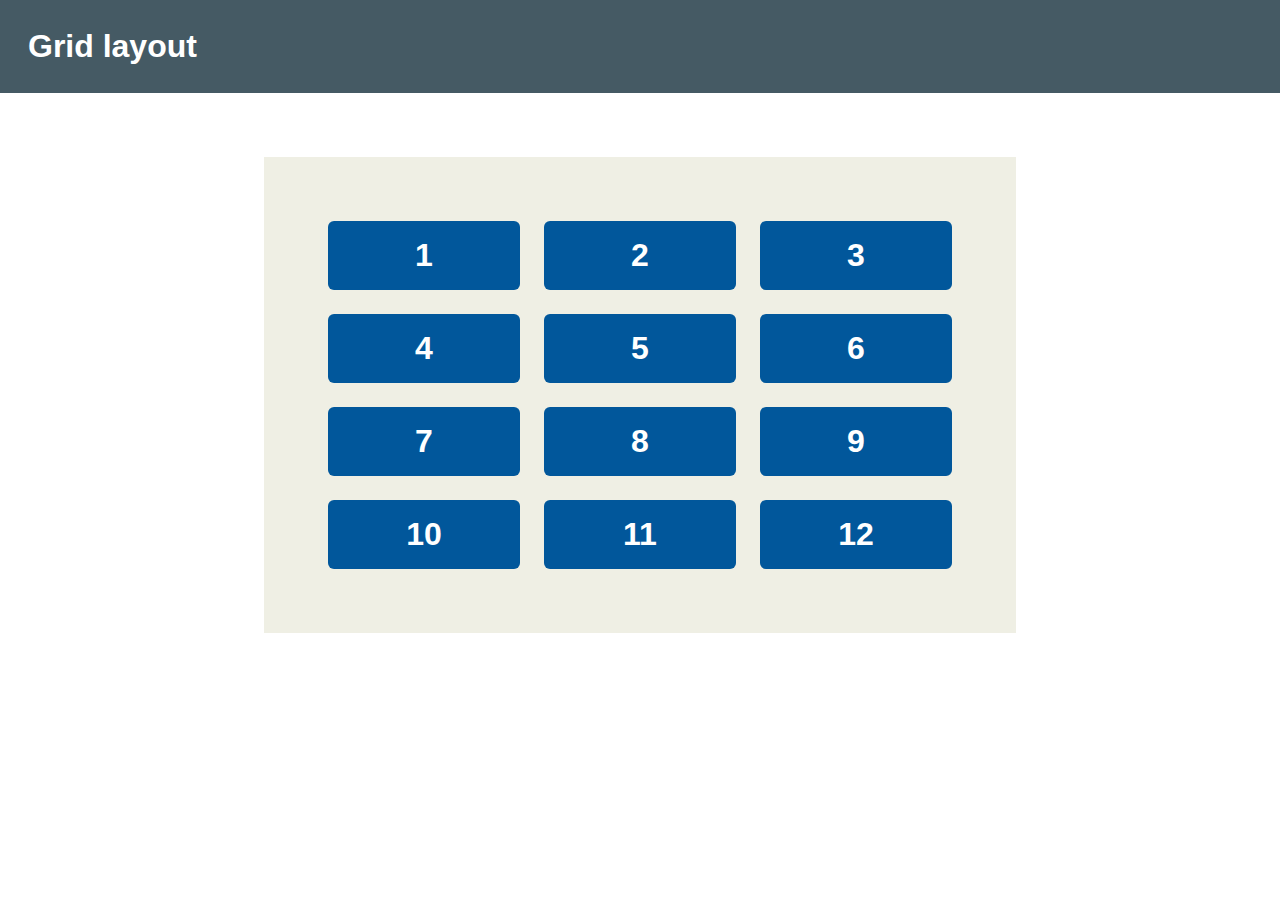
<file: aula grid/index.html>
<!DOCTYPE html>
<html lang="en">
<head>
    <meta charset="UTF-8">
    <meta name="viewport" content="width=device-width, initial-scale=1.0">
    <title>Document</title>
    <link rel="stylesheet" href="css\main.css">
</head>
<body>
    <header>
        <h1>Grid layout</h1>
    </header>
    <div class="wrapper">
        <main>
            <div class="container">
                <div class="item">1</div>
                <div class="item">2</div>
                <div class="item">3</div>
                <div class="item">4</div>
                <div class="item">5</div>
                <div class="item">6</div>
                <div class="item">7</div>
                <div class="item">8</div>
                <div class="item">9</div>
                <div class="item">10</div>
                <div class="item">11</div>
                <div class="item">12</div>

            </div>
        </main>
    </div>
    
</body>
</html>
</file>
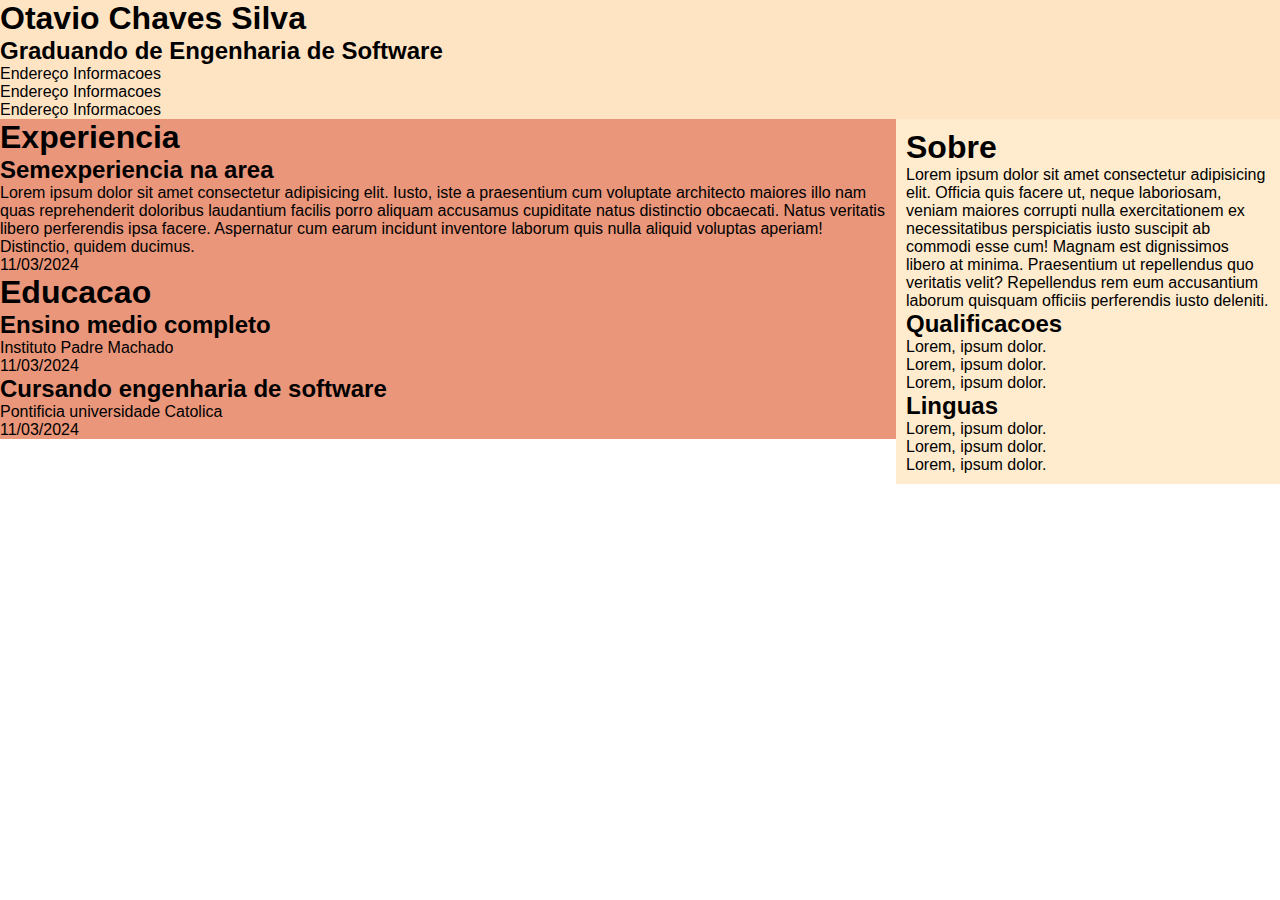
<file: curriculo-novo/index.html>
<!DOCTYPE html>
<html lang="en">

<head>
    <meta charset="UTF-8">
    <meta name="viewport" content="width=device-width, initial-scale=1.0">
    <title>Curriculo</title>
    <link rel="stylesheet" href="style.css">
</head>

<body>
    <header class="cabecalho">
        <h1 class="titulo">Otavio Chaves Silva</h1>
        <h2 class="subtitulo">Graduando de Engenharia de Software</h2>
        <ul>
            <li>Endereço</li>
            <li>Endereço</li>
            <li>Endereço</li>
        </ul>
        <ul>
            <li>Informacoes</li>
            <li>Informacoes</li>
            <li>Informacoes</li>
        </ul>
    </header>
    <main class="conteudo-principal">
        <section>
            <h1 class="titulo">Experiencia</h1>
            <h2 class="subtitulo">Semexperiencia na area</h2>
            <p>Lorem ipsum dolor sit amet consectetur adipisicing elit. Iusto, iste a praesentium cum voluptate
                architecto
                maiores illo nam quas reprehenderit doloribus laudantium facilis porro aliquam accusamus cupiditate
                natus
                distinctio obcaecati. Natus veritatis libero perferendis ipsa facere. Aspernatur cum earum incidunt
                inventore laborum quis nulla aliquid voluptas aperiam! Distinctio, quidem ducimus.
            </p>
            <p class="data">11/03/2024</p>
        </section>
        <section>
            <h1 class="titulo">Educacao</h1>
            <h2 class="subtitulo">Ensino medio completo</h2>
            <p>Instituto Padre Machado</p>
            <p class="data">11/03/2024</p>
            <h2>Cursando engenharia de software</h2>
            <p>Pontificia universidade Catolica</p>
            <p class="data">11/03/2024</p>
        </section>
    </main>
    <aside class="barra-lateral">
        <h1 class="titulo">Sobre</h1>
        <p>Lorem ipsum dolor sit amet consectetur adipisicing elit. Officia quis facere ut, neque laboriosam, veniam
            maiores corrupti nulla exercitationem ex necessitatibus perspiciatis iusto suscipit ab commodi esse cum!
            Magnam est dignissimos libero at minima. Praesentium ut repellendus quo veritatis velit? Repellendus rem eum
            accusantium laborum quisquam officiis perferendis iusto deleniti.
        </p>
        <h2>Qualificacoes</h2>
        <ul>
            <li>Lorem, ipsum dolor.</li>
            <li>Lorem, ipsum dolor.</li>
            <li>Lorem, ipsum dolor.</li>
        </ul>   
        <h2>Linguas</h2>
        <ul>
            <li>Lorem, ipsum dolor.</li>
            <li>Lorem, ipsum dolor.</li>
            <li>Lorem, ipsum dolor.</li>
        </ul>
    </aside>
</body>

</html>
</file>
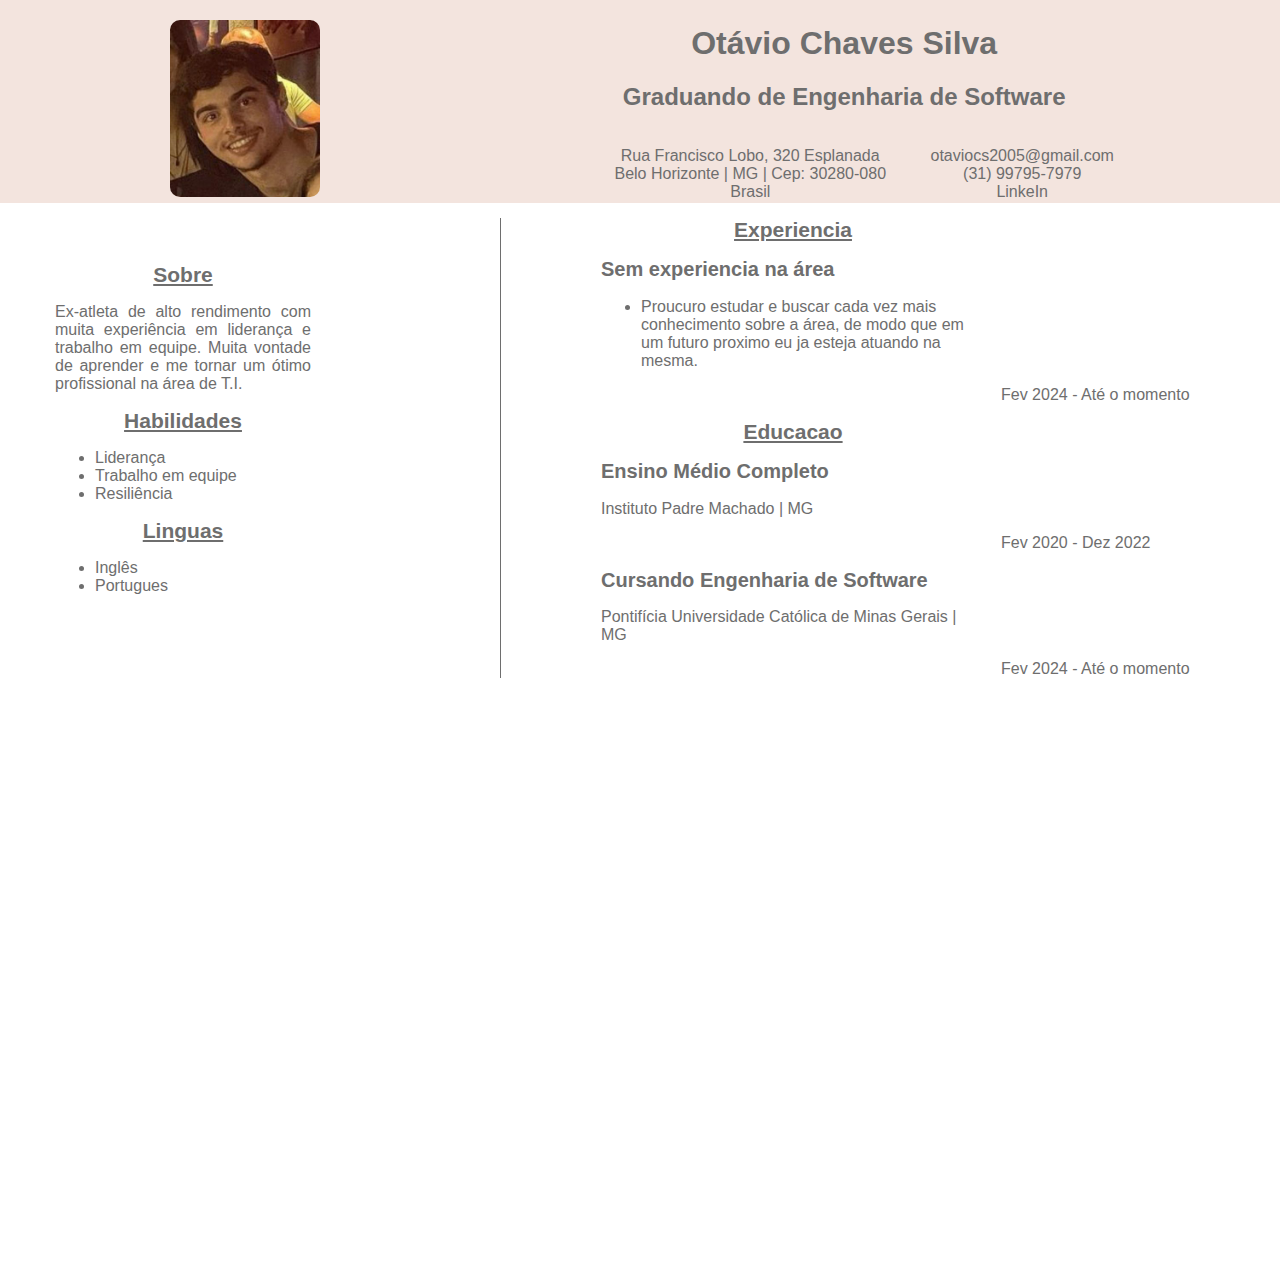
<file: curriculo/index.html>
<!DOCTYPE html>
<html lang="pt-BR">

<head>
    <meta charset="UTF-8">
    <meta name="viewport" content="width=device-width, initial-scale=1.0">
    <title>Curriculum</title>
    <link rel="stylesheet" href="style.css">
</head>

<body>
    <header>
        <img src="img/imgcurriculo.jpg" alt="Minha foto">
        <section id="cabecalho">
            <h1 class="nome">Otávio Chaves Silva</h1>
            <h2>Graduando de Engenharia de Software</h2>

            <ul class="lista-header">
                <li>Rua Francisco Lobo, 320 Esplanada</li>
                <li>Belo Horizonte | MG | Cep: 30280-080</li>
                <li>Brasil</li>
            </ul>
            <ul class="lista-header">
                <li>otaviocs2005@gmail.com</li>
                <li>(31) 99795-7979</li>
                <li>LinkeIn</li>
            </ul>
        </section>

    </header>

    <main>
        <section id="conteudo-principal">
            <h1 class="titulo">Experiencia</h1>

            <h2 class="titulo2">Sem experiencia na área</h2>
            <ul class="lista-main">
                <li>Proucuro estudar e buscar cada vez mais conhecimento sobre a área, de modo que em um futuro
                    proximo eu ja esteja atuando na mesma.</li>
            </ul>
            <p class="data">Fev 2024 - Até o momento</p>

        </section>

        <section id="educacao">
            <h1 class="titulo">Educacao</h1>

            <h2 class="titulo2">Ensino Médio Completo</h2>
            <p>Instituto Padre Machado | MG</p>
            <p class="data">Fev 2020 - Dez 2022</p>

            <h2 class="titulo2">Cursando Engenharia de Software</h2>
            <p>Pontifícia Universidade Católica de Minas Gerais | MG</p>
            <p class="data">Fev 2024 - Até o momento</p>

        </section>
    </main>

    <aside>
        <section>
            <h1 class="titulo">Sobre</h1>
            <p>Ex-atleta de alto rendimento com muita experiência em liderança e trabalho em equipe. Muita vontade de
                aprender e me tornar um ótimo profissional na área de T.I.</p>




            <h1 class="titulo">Habilidades</h1>
            <ul class="lista-aside">
                <li>Liderança</li>
                <li>Trabalho em equipe</li>
                <li>Resiliência</li>
            </ul>



            <h1 class="titulo">Linguas</h1>
            <ul class="lista-aside">
                <li>Inglês</li>
                <li>Portugues</li>
            </ul>

        </section>

    </aside>

</body>

</html>
</file>
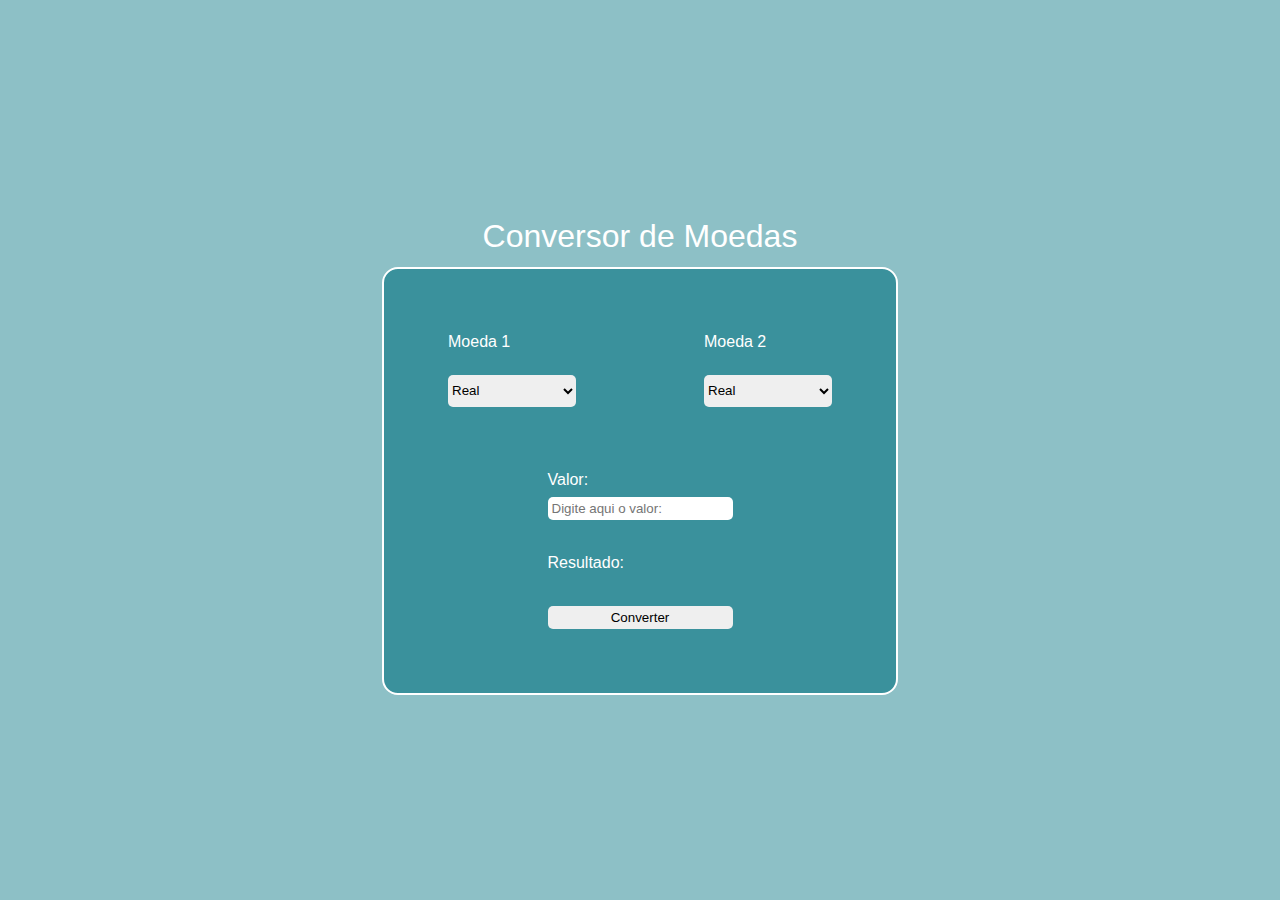
<file: ex-pratico-10/index.html>
<!DOCTYPE html>
<html lang="en">

<head>
    <meta charset="UTF-8">
    <meta name="viewport" content="width=device-width, initial-scale=1.0">
    <title>Conversor de Moedas</title>
    <link rel="stylesheet" href="assets/css/styles.css">
   
</head>

<body>
    <header>
        <h1>Conversor de Moedas</h1>
    </header>
    <main>
        <div id="principal">
            <div class="currency-inputs">
                <label for="to-convert-currency">Moeda 1</label>
                <select id="currency-1" onchange="changeSelect()">
                    <option value="real">Real</option>
                    <option value="dolar">Dólar</option>
                    <option value="euro">Euro</option>
                    <option value="yuan">Yuan</option>
                    <option value="peso">Peso Argentino</option>
                </select>
            </div>
            <div class="currency-inputs">
                <label for="to-convert-currency">Moeda 2</label>
                <select id="currency-2" onchange="changeSelect()">
                    <option value="real">Real</option>
                    <option value="dolar">Dólar</option>
                    <option value="euro">Euro</option>
                    <option value="yuan">Yuan</option>
                    <option value="peso">Peso Argentino</option>
                </select>
            </div>
        </div>
        <div id="converter">
            <label for="converter">Valor:</label>
            <input type="number" id="value-to-convert" placeholder="Digite aqui o valor:">
            <br>
            <p id="result">Resultado:</p>
            <br>
            <button id="confirm" type="button">Converter</button>

        </div>
    </main>
    <script src="assets/js/app.js" defer></script>
</body>

</html>
</file>
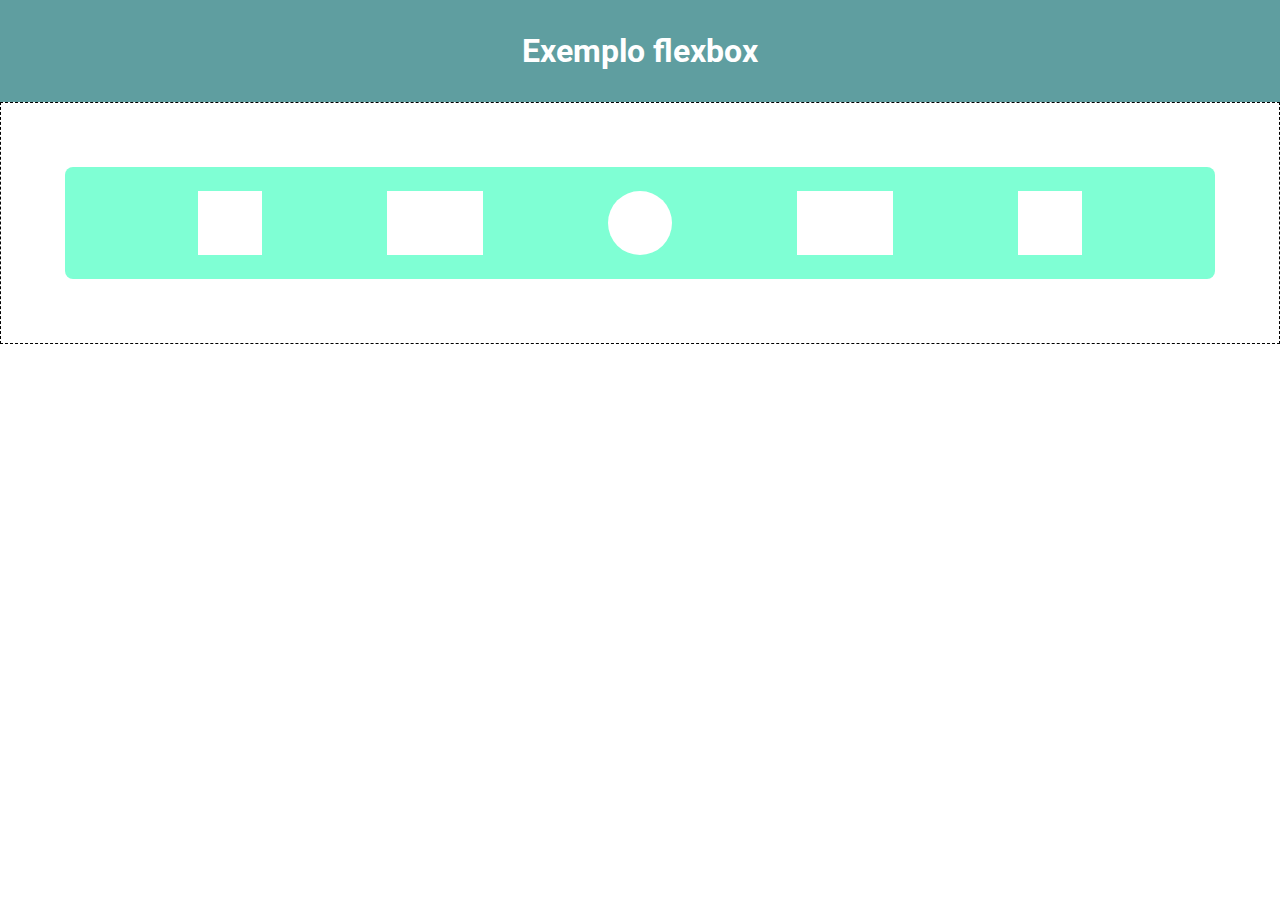
<file: flexbox-3/index.html>
<!DOCTYPE html>
<html lang="pt-BR">

<head>
    <meta charset="UTF-8">
    <meta name="viewport" content="width=device-width, initial-scale=1.0">
    <title>Exemplo flexbox</title>
    <link rel="preconnect" href="https://fonts.googleapis.com">
    <link rel="preconnect" href="https://fonts.gstatic.com" crossorigin>
    <link
        href="https://fonts.googleapis.com/css2?family=Roboto:ital,wght@0,100;0,300;0,400;0,500;0,700;0,900;1,100;1,300;1,400;1,500;1,700;1,900&display=swap"
        rel="stylesheet">
    <link rel="stylesheet" href="css/main.css">
</head>

<body>
    <header>
        <h1>Exemplo flexbox</h1>
    </header>
    <main>
        <div id="container">

            <div class="caixa item"></div>
            <div class="retangulo item"></div>
            <div class="circulo item"></div>
            <div class="retangulo item"></div>
            <div class="caixa item"></div>

        </div>
    </main>
</body>

</html>
</file>
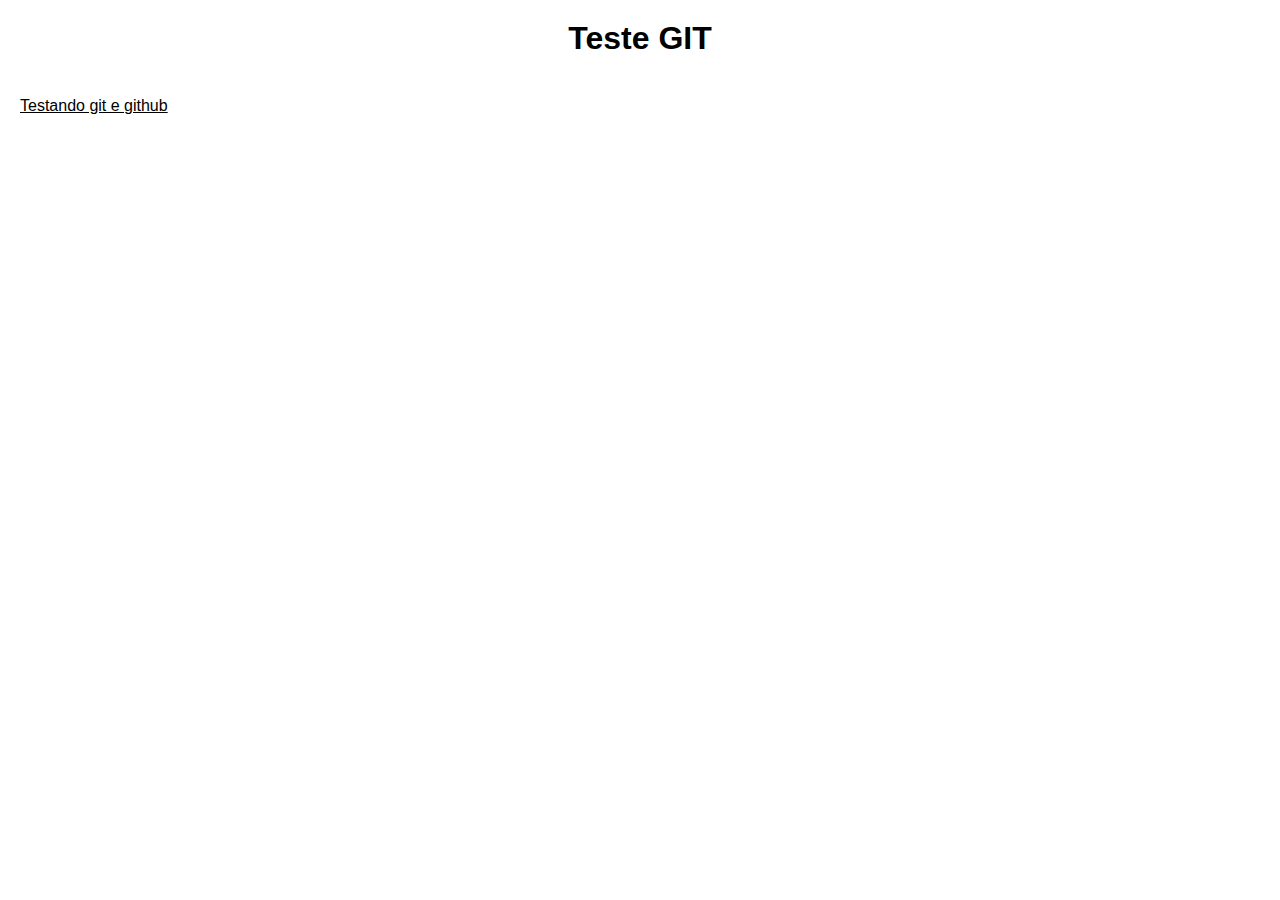
<file: projetos web/index.html>
<!DOCTYPE html>
<html lang="en">
<head>
    <meta charset="UTF-8">
    <meta name="viewport" content="width=device-width, initial-scale=1.0">
    <title>Document</title>
    <link rel="stylesheet" href="style.css">
</head>
<body>
    <h1>Teste GIT</h1>
    <p>Testando git e github</p>

</body>
</html>
</file>
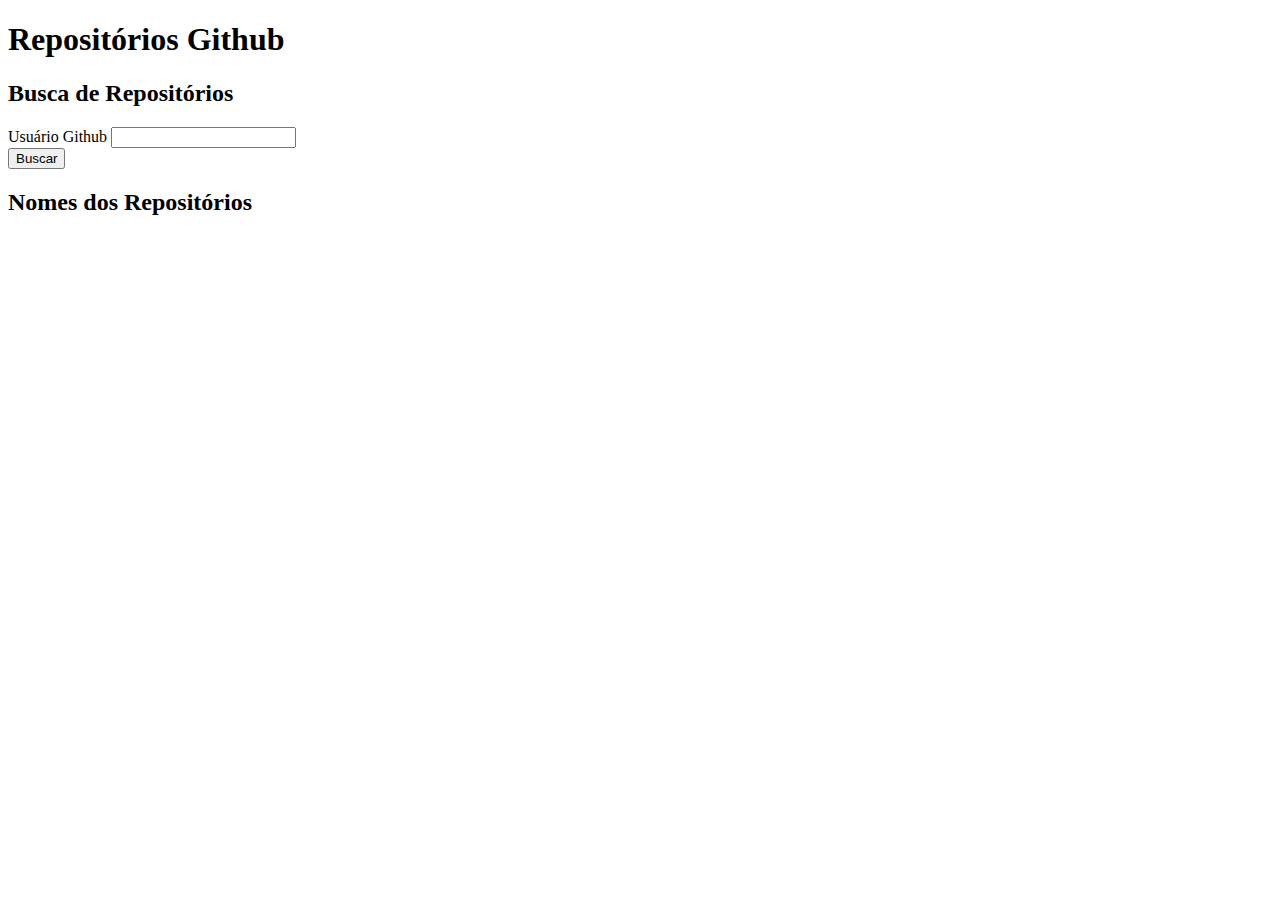
<file: jsonserver/views/index.html>
<!DOCTYPE html>
<html lang="pt-BR">
<head>
    <meta charset="UTF-8">
    <meta name="viewport" content="width=device-width, initial-scale=1.0">
    <title>Consumindo API</title>
</head>
<body>

    <header>
        <h1>Repositórios Github</h1>
    </header>

    <main>

        <section id="busca">

            <header>
                <h2>Busca de Repositórios</h2>
            </header>

            <form>
                <div>
                    <label for="usuario-github">Usuário Github</label>
                    <input type="text" name="usuario-github" id="usuario-github">
                </div>
                <button id="buscar-repositorios" type="button">Buscar</button>
            </form>

        </section>
       
        <section id="repositorios">
            <header>
                <h2>Nomes dos Repositórios</h2>
                <p id="qtde-repositorios"></p>
            </header>
            <ul id="lista-repositorios">

            </ul>
        </section>
        
    </main>
    
    <script type="module" src="../assets/js/repositorios.js"></script>

</body>
</html>
</file>
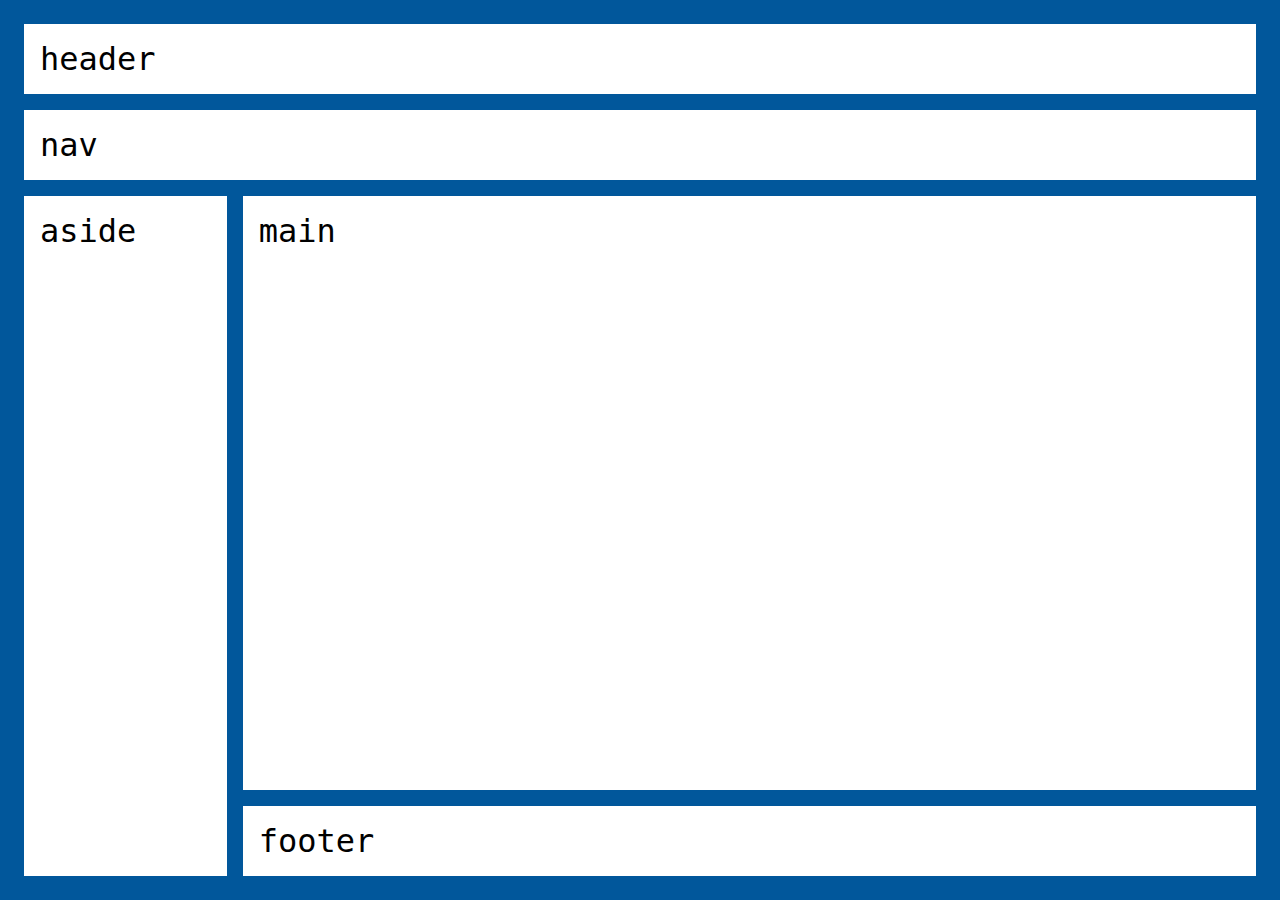
<file: aula grid/layout.html>
<!DOCTYPE html>
<html lang="en">
<head>
    <meta charset="UTF-8">
    <meta name="viewport" content="width=device-width, initial-scale=1.0">
    <title>Document</title>
    <link rel="stylesheet" href="css\layout.css">
</head>
<body>
    <div class="container">
        <header>
            <code>header</code>

        </header>

        <nav>
            <code>nav</code>

        </nav>
        <aside>
            <code>aside</code>

        </aside>

        <main>
            <code>main</code>

        </main>
        <footer>
            <code>footer</code>

        </footer>
    </div>
    
</body>
</html>
</file>
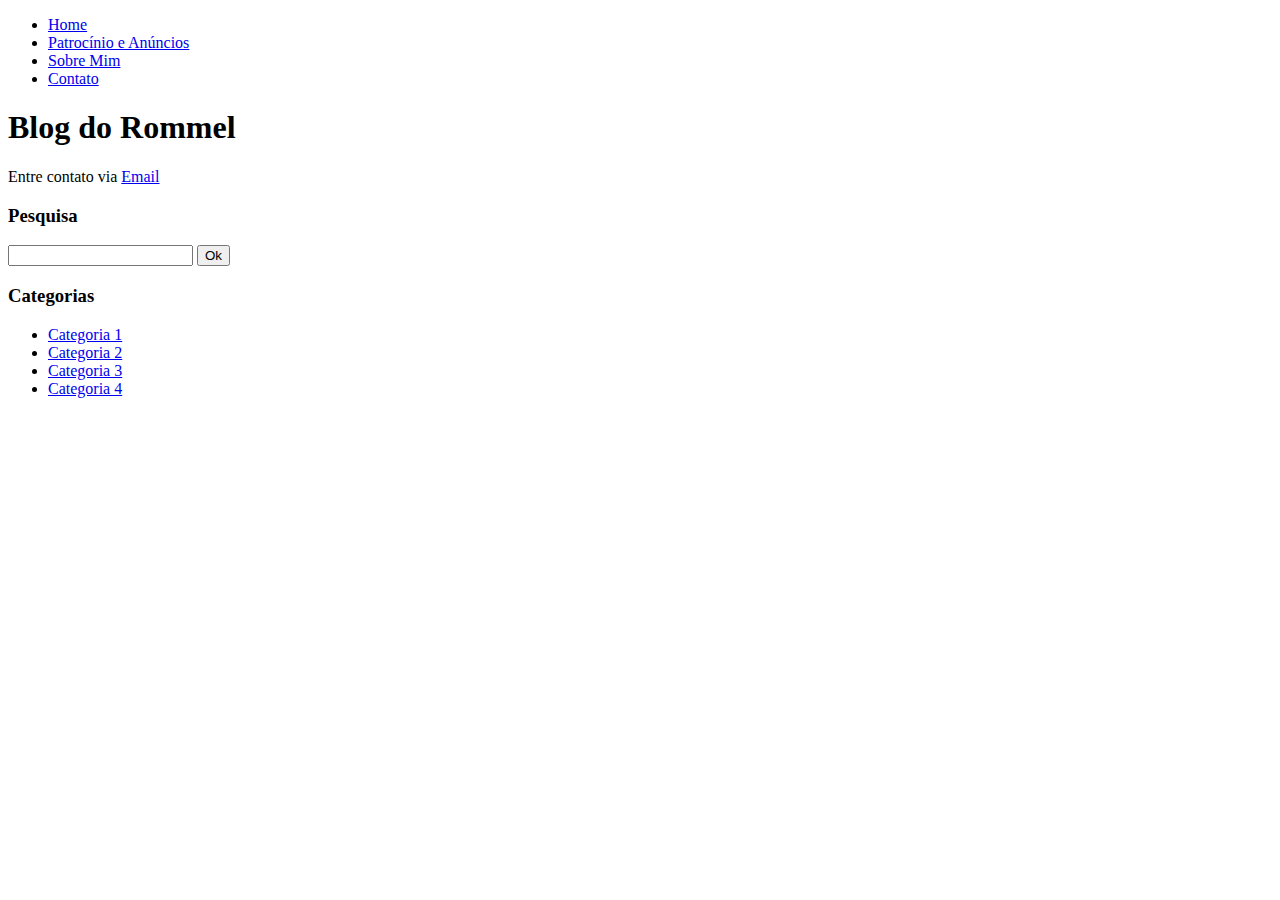
<file: blog/contato.html>
<!DOCTYPE html>
<html lang="en">

<head>
    <meta charset="UTF-8">
    <meta name="viewport" content="width=device-width, initial-scale=1.0">
    <title>Blog do Rommel</title>
</head>

<body>
    <!-- Cabeçalho -->
    <header>
        <nav class="caixa-menuprincipal">
            <ul>
                <li><a href="index.html">Home</a></li>
                <li><a href="patrocinio.html">Patrocínio e Anúncios</a></li>
                <li><a href="sobre.html">Sobre Mim</a></li>
                <li><a href="contato.html">Contato</a></li>
            </ul>
        </nav>


    </header>

    <!-- Conteúdo do site -->
    <main>
        <h1>Blog do Rommel</h1>

        Entre contato via <a href="mailto:rommel@site.com.br">Email</a>
    </main>

    <!-- Barra Lateral -->
    <aside>
        <div class="caixa-pesquisa">
            <h3 class="titulo">Pesquisa</h3>
            <input type="text" class="texto-pesquisa">
            <button>Ok</button>
        </div>

        <div class="caixa-categoria">
            <h3 class="titulo">Categorias</h3>
            <ul>
                <li><a href="#">Categoria 1</a></li>
                <li><a href="#">Categoria 2</a></li>
                <li><a href="#">Categoria 3</a></li>
                <li><a href="#">Categoria 4</a></li>
            </ul>
        </div>

    </aside>
</body>

</html>
</file>
<file: curriculo-novo/style.css>
*{
    margin: 0;
    padding: 0;
    border: 0;
    box-sizing: border-box;
}
body{
    font-family: Arial, Helvetica, sans-serif;
}

header{
    background-color: bisque;
}
main{
    background-color: darksalmon;
    float: left;
    width: 70%;
}
aside{
    background-color: blanchedalmond;
    float: left;
    width: 30%;
    padding: 10px;
}
/*Cabecalho*/
.cabecalho ul{
    display: inline-block;
    list-style-type: none;
}


/*Barra lateral*/
.barra-lateral ul{
    list-style-type: none;
}
/*Conteudo principal*/
</file>
<file: curriculo/style.css>
body{
    margin: 0;   
    color: rgb(110, 110, 110);
    font-family: Arial, Helvetica, sans-serif;
}

header{
    background-color: rgb(243, 228, 222);
    
    
}
.lista-header{
    list-style-type: none;
    display: inline-block;
    text-align: center;
    
}

aside{
    position: relative;
    bottom: 550px;
    width: 20%;   
    margin: 135px 55px;
    text-align: justify;

    
}
main{   
    position: relative;
    left: 500px;  
    width: 30%;     
    margin-bottom: 20px;
    border-left: 1px solid;
    margin-top: 0px;
    padding-left: 100px;

}
#cabecalho{
    display: inline-block;
    margin-left: 250px;
    margin-top: 0px;
    text-align: center;
    height: 150px;
    padding-bottom: 50px;
}
img{
    width: 150px;
    margin-left: 170px;
    border-radius: 10px;
    margin-top: 20px;
}
.titulo{
    text-align: center;
    text-decoration: underline;
    
    font-size: 21px;
}
.titulo2{
    font-weight: bolder;
    font-size: 20px;
}
.data{
    position: relative;
    left: 400px;
}
</file>
<file: ex-pratico-10/assets/css/styles.css>
*{
    margin: 0;
    padding: 0;
    border: 0;
    box-sizing: border-box;
    font-family: Arial, Helvetica, sans-serif;
}

html{
    background-color: #3a919c93;
}

html, body{
    height: 100%;
    margin: 0;
    display: flex;
    flex-direction: column;
    justify-content: center; 
    align-items: center; 
}

header{
    padding: 12px;
    text-align: center;
}

main{
    display: flex;
    flex-direction: column;
    align-items: center;
    justify-content: center;
    padding: 64px;
    gap: 64px;
    background-color: #3a919c;
    border: 2px solid white;
    border-radius: 16px;
    color: white;
}

#principal{
    display: flex;
    gap: 128px;

}

h1{
    font-weight: 400;
    color: white;
}
.currency-inputs{
    display: flex;
    flex-direction: column;
    gap: 24px;
}

select{
    border-radius: 5px;
    cursor: pointer;
    width: 128px;
    height: 32px;
}

button{
    padding: 4px;
    border-radius: 5px;
    cursor: pointer;
}

input{
    padding: 4px;
    border-radius: 5px;
}

#converter{
    display: flex;
    flex-direction: column;
    gap: 8px;
}
</file>
<file: flexbox-3/css/main.css>
* {
    margin: 0;
    padding: 0;
    border: 0;
    box-sizing: border-box;
}

body {
    font-family: "Roboto", sans-serif;
    font-weight: 100;
    font-style: normal;
}

header {
    padding: 32px;
    background-color: cadetblue;
    color: white;
    text-align: center;
    
}

main{
    border: 1px dashed black;
    padding: 64px;
}

#container{
    padding: 16px;
    border-radius: 8px;
    background-color: aquamarine;
    display: flex;
    justify-content: space-evenly;
    
}

.caixa{
    width: 64px;
    height: 64px;
    background-color: white;
}

.retangulo{
    width: 96px;
    height: 64px;
    background-color: white;
}

.circulo{
    width: 64px;
    height: 64px;
    border-radius: 50%;
    background-color: white;
}

.item{
    background-color: white;
    margin: 8px;
    padding: 8px;
}
</file>
<file: projetos web/style.css>
* {
    margin: 0;
    padding: 0;
    border: 0;
    box-sizing: border-box;
}

body {
    font-family: Arial, Helvetica, sans-serif;
}

h1 {
    padding: 20px;
    text-align: center;
}

p {
    padding: 20px;
    text-decoration: underline;
}
</file>
